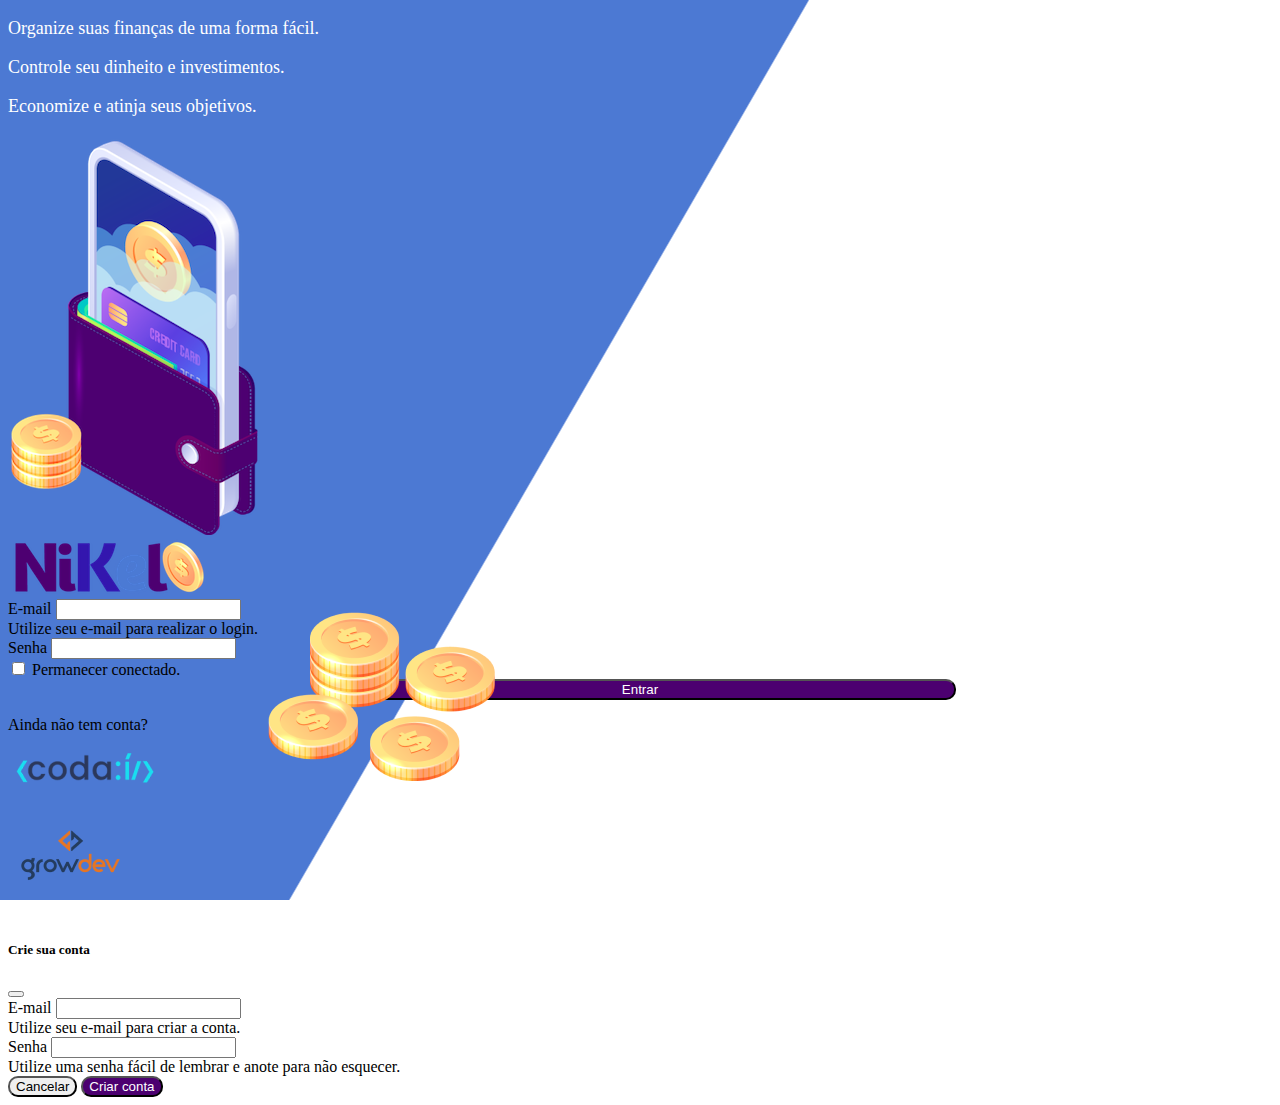
<file: index.html>
<!DOCTYPE html>
<html lang="pt">
<head>
    <meta charset="UTF-8">
    <meta http-equiv="X-UA-Compatible" content="IE=edge">
    <meta name="viewport" content="width=device-width, initial-scale=1.0">
    <title>Nikel</title>
    <link href="https://cdn.jsdelivr.net/npm/bootstrap@5.1.3/dist/css/bootstrap.min.css" rel="stylesheet" integrity="sha384-1BmE4kWBq78iYhFldvKuhfTAU6auU8tT94WrHftjDbrCEXSU1oBoqyl2QvZ6jIW3" crossorigin="anonymous">
    <link rel="stylesheet" href="./css/styles.css">
</head>

<body id="login">
    <main>
        <div class="container-fluid">
            <div class="row vh-100">
                <div class="col d-flex justify-content-center my-5 flex-column"> <!--Coluna1-->
                   <div class="text-login">
                        <p>Organize suas finanças de uma forma fácil.</p>
                        <p>Controle seu dinheito e investimentos.</p>
                        <p>Economize e atinja seus objetivos.</p>
                   </div>
                   <div class="text-center">
                        <img src="./assets/images/pocket.png" alt="image pocket" class="img-fluid" srcset="">
                        <img src="./assets/images/coins.png" alt="image coins" class="img-fluid d-none d-md-inline coins" srcset="">
                    </div>
                </div>
                
                <div class="col d-flex justify-content-center my-5 flex-column"> <!--Coluna 2-->
                    <div class="container">
                        <div class="row">
                            <div class="col">
                                <div class="text-center mb-3">
                                    <img src="./assets/images/nikel-logo.png" alt="logo nikel" class="img-fluid" srcset="">
                                </div>    
                            </div>
                        </div>
            
                        <div class="row"> <!--Formulario de login-->
                            <div class="col">
                                <form id="login-form"> 
                                    <div class="mb-3">
                                        <label for="email-input" class="form-label">E-mail</label>
                                        <input type="email" class="form-control" id="email-input" aria-describedby="emailHelp">
                                        <div id="emailHelp" class="form-text">Utilize seu e-mail para realizar o login.</div>
                                    </div>
                                    <div class="mb-3">
                                    <label for="password-input" class="form-label">Senha</label>
                                    <input type="password" class="form-control" id="password-input">
                                    </div>
                                    <div class="mb-3 form-check">
                                        <input type="checkbox" class="form-check-input" id="session-check">
                                        <label class="form-check-label" for="session-check">Permanecer conectado.</label>
                                    </div>
                                    <button type="submit" class="btn button-login">Entrar</button>
                                </form>
                            </div>
                        </div>
                        <div class="row"> <!--Mensagem para criar conta-->
                            <div class="col">
                                <p class="text-center mt-2 form-text" data-bs-toggle="modal" data-bs-target="#register-modal">Ainda não tem conta? <span class="link-default" href="">Criar uma conta</span></p>
                            </div>
                        </div>
                        <div class="row text-center pt-4"> <!--Logo codai-->
                            <div class="col">
                                <div>
                                    <img src="./assets/images/codai-logo.png" alt="logo codai" class="img-fluid" srcset="">
                                </div>
                            </div>
                        </div>
                        <div class="row text-center"> <!--Logo growdev-->
                            <div class="col">
                                <div>
                                    <img src="./assets/images/growdev-logo.png" alt="logo growdev" class="img-fluid" srcset="">
                                </div>
                            </div>
                        </div>
                    </div>
                </div>
            </div>
        </div>

        <!-- Modal -->
        <div class="modal fade" id="register-modal" tabindex="-1" aria-labelledby="exampleModalLabel" aria-hidden="true">
            <div class="modal-dialog">
            <div class="modal-content">
                <div class="modal-header">
                <h5 class="modal-title" id="exampleModalLabel">Crie sua conta</h5>
                <button type="button" class="btn-close" data-bs-dismiss="modal" aria-label="Close"></button>
                </div>
                <form id="create-form"> 
                    <div class="modal-body">
                        
                            <div class="mb-3">
                                <label for="email-create-input" class="form-label">E-mail</label>
                                <input type="email" class="form-control" id="email-create-input" aria-describedby="emailHelp" required>
                                <div id="emailHelp" class="form-text">Utilize seu e-mail para criar a conta.</div>
                            </div>
                            <div class="mb-3">
                                <label for="password-create-input" class="form-label">Senha</label>
                                <input type="password" class="form-control" id="password-create-input" required>
                                <div id="emailHelp" class="form-text">Utilize uma senha fácil de lembrar e anote para não esquecer.</div>
                            </div>                   
                    </div>
                    <div class="modal-footer">
                        <button type="button" class="btn btn-secondary button-cancel" data-bs-dismiss="modal">Cancelar</button>
                        <button type="submit" class="btn button-default">Criar conta</button>
                    </div>
                </form>
            </div>
            </div>
        </div>
    </main>  
    
    <script src="https://cdn.jsdelivr.net/npm/bootstrap@5.1.3/dist/js/bootstrap.bundle.min.js" integrity="sha384-ka7Sk0Gln4gmtz2MlQnikT1wXgYsOg+OMhuP+IlRH9sENBO0LRn5q+8nbTov4+1p" crossorigin="anonymous"></script>             
    <script src="./js/index.js"></script>
</body>
</html>
</file>
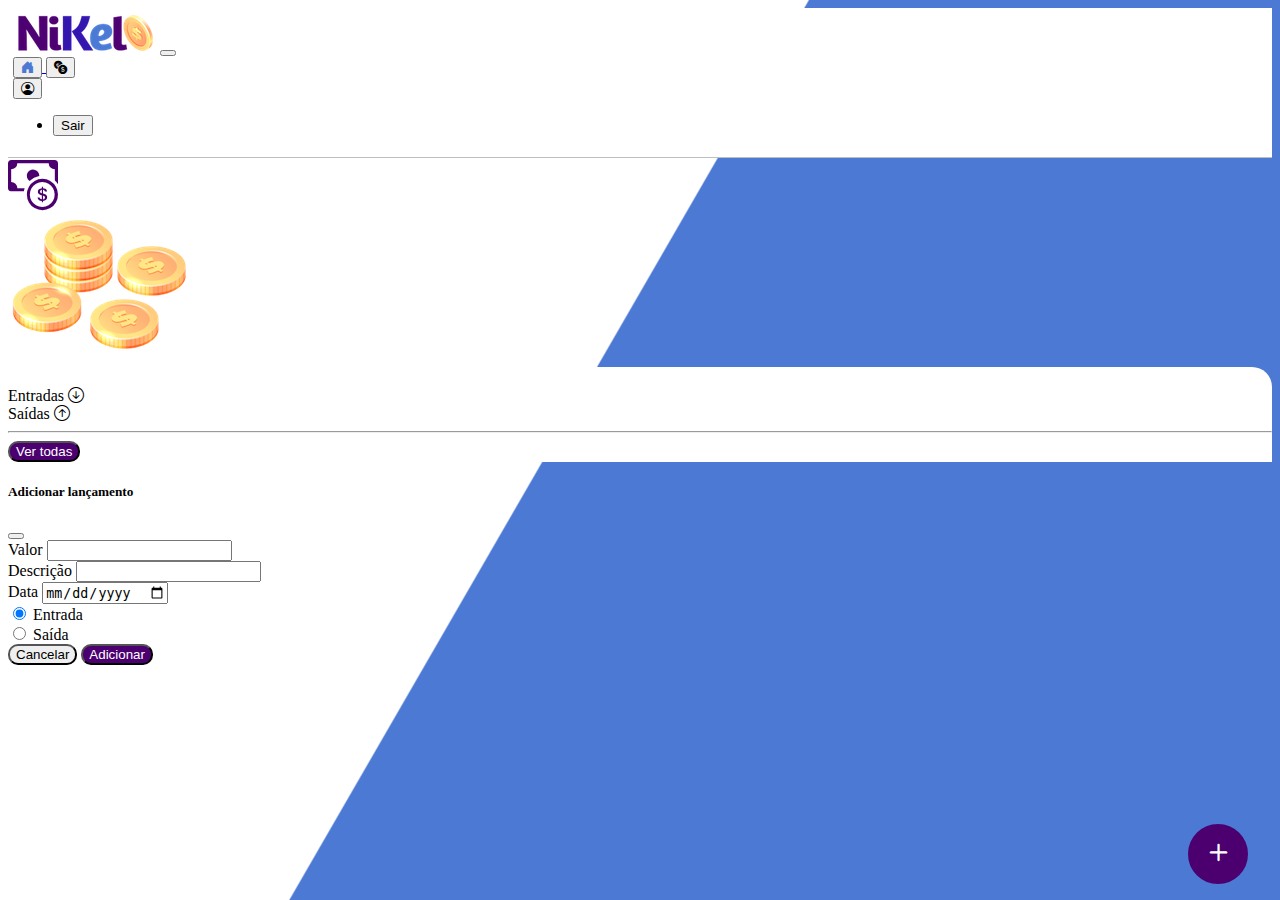
<file: home.html>
<!DOCTYPE html>
<html lang="en">
<head>
    <meta charset="UTF-8">
    <meta http-equiv="X-UA-Compatible" content="IE=edge">
    <meta name="viewport" content="width=device-width, initial-scale=1.0">
    <title>Nikel- Home</title>
    <link href="https://cdn.jsdelivr.net/npm/bootstrap@5.1.3/dist/css/bootstrap.min.css" rel="stylesheet" integrity="sha384-1BmE4kWBq78iYhFldvKuhfTAU6auU8tT94WrHftjDbrCEXSU1oBoqyl2QvZ6jIW3" crossorigin="anonymous">
    <link rel="stylesheet" href="https://cdn.jsdelivr.net/npm/bootstrap-icons@1.8.1/font/bootstrap-icons.css">
    <link rel="stylesheet" href="./css/styles.css">
</head>
<body id="app">
    <header>
        <nav class="navbar navbar-expand navbar-light bg-white">
            <div class="container-fluid">
              <a class="navbar-brand" href="#"><img src="./assets/images/nikel-small-logo.png" alt="logo nikel" class="img-fluid" srcset=""></a>
              <button class="navbar-toggler" type="button" data-bs-toggle="collapse" data-bs-target="#navbarSupportedContent" aria-controls="navbarSupportedContent" aria-expanded="false" aria-label="Toggle navigation">
                <span class="navbar-toggler-icon"></span>
              </button>
              <div class="collapse navbar-collapse justify-content-end" id="navbarSupportedContent">
                    <div class="d-flex menu">
                        <a href="home.html">
                            <button class="btn" type="button">
                                <i class="bi bi-house-door-fill fs-4 color-secundary"></i>
                            </button> 
                        </a>
                        <a href="transactions.html">
                            <button class="btn" type="button">
                                <i class="bi bi-currency-exchange fs-4"></i>
                            </button> 
                        </a>
                        <div class="dropdown">
                            <button class="btn" type="button" id="dropdownMenuButton1" data-bs-toggle="dropdown" aria-expanded="false">
                                <i class="bi bi-person-circle fs-4"></i>
                            </button> 
                            <ul class="dropdown-menu logout" aria-labelledby="dropdownMenuButton1">
                            <li><button type="button" class="dropdown-item" id="button-logout">Sair</button></li>
                            </ul>
                        </div>
                    </div>
                </div>
            </div>
        </nav>
    </header>
    
    <main>
        <div class="container-lg">
            <div class="row">
                <div class="col d-flex mt-4 justify-content-start align-items-center">
                    <i class="bi bi-cash-coin color-primary icon-detail"></i>
                    <span class="fs-2 fw-bold" id="total"></span>
                </div>

                <div class="col d-flex mt-4 justify-content-end">
                    <div class="text-center">
                        <img src="./assets/images/coins-small.png" alt="image coins" srcset="">
                    </div>
                </div>
            </div>
            <div class="row">
                <div class="col shadow-lg info">
                    <div class="container">
                        <div class="row">
                            <div class="col-6">
                                <span class="fs-4 fw-bold">Entradas <i class="bi bi-arrow-down-circle align-middle"></i></span> 
                            </div>

                            <div class="col-6">
                               <span class="fs-4 fw-bold">Saídas <i class="bi bi-arrow-up-circle align-middle"></i></span> 
                            </div>
                            <div class="col-12 my-2"><hr></div>
                        </div>

                        <div class="row">
                            <div class="col-6">
                                <div class="container p-0" id="cash-in-list">
                                    
                                </div>
                            </div>
                            <div class="col-6">
                                <div class="container p-0" id="cash-out-list">
                                    
                                </div>
                            </div>
                            <div class="col-12">
                                <button type="button" class="button-default" id="transactions-button">Ver todas</button>
                            </div>
                        </div>
                    </div>
                </div>
            </div>
            <button type="button" class="btn button-float" data-bs-toggle="modal" data-bs-target="#transaction-modal"><i class="bi bi-plus"></i></button>
        </div>
        
        <!-- Modal -->
         <div class="modal fade" id="transaction-modal" tabindex="-1" aria-labelledby="exampleModalLabel" aria-hidden="true">
            <div class="modal-dialog">
                <div class="modal-content">
                    <div class="modal-header">
                        <h5 class="modal-title" id="exampleModalLabel">Adicionar lançamento</h5>
                        <button type="button" class="btn-close" data-bs-dismiss="modal" aria-label="Close"></button>
                    </div>
                    <form id="transaction-form"> 
                        <div class="modal-body">
                            
                                <div class="mb-3">
                                    <label for="value-input" class="form-label">Valor</label>
                                    <input type="number" step="any" class="form-control" id="value-input" aria-describedby="emailHelp" required>
                                    
                                </div>
                                <div class="mb-3">
                                    <label for="description-input" class="form-label">Descrição</label>
                                    <input type="text" class="form-control" id="description-input" required>
                                </div> 
                                <div class="mb-3">
                                    <label for="date-input" class="form-label">Data</label>
                                    <input type="date" class="form-control" id="date-input" required>
                                </div>
                                <div class="mb-3">
                                    <div class="form-check form-check-inline">
                                        <input class="form-check-input" type="radio" name="type-input" id="inlineRadio1" value="1" checked >
                                        <label class="form-check-label" for="inlineRadio1">Entrada</label>
                                      </div>
                                      <div class="form-check form-check-inline">
                                        <input class="form-check-input" type="radio" name="type-input" id="inlineRadio2" value="2">
                                        <label class="form-check-label" for="inlineRadio2">Saída</label>
                                      </div>
                                </div>                    
                        </div>
                        <div class="modal-footer">
                            <button type="button" class="btn btn-secondary button-cancel" data-bs-dismiss="modal">Cancelar</button>
                            <button type="submit" class="btn button-default">Adicionar</button>
                        </div>
                    </form>
                </div>
            </div>
        </div>
    </main>

    

    <script src="https://cdn.jsdelivr.net/npm/bootstrap@5.1.3/dist/js/bootstrap.bundle.min.js" integrity="sha384-ka7Sk0Gln4gmtz2MlQnikT1wXgYsOg+OMhuP+IlRH9sENBO0LRn5q+8nbTov4+1p" crossorigin="anonymous"></script>
    <script src="./js/home.js"></script>
</body>
</html>
</file>
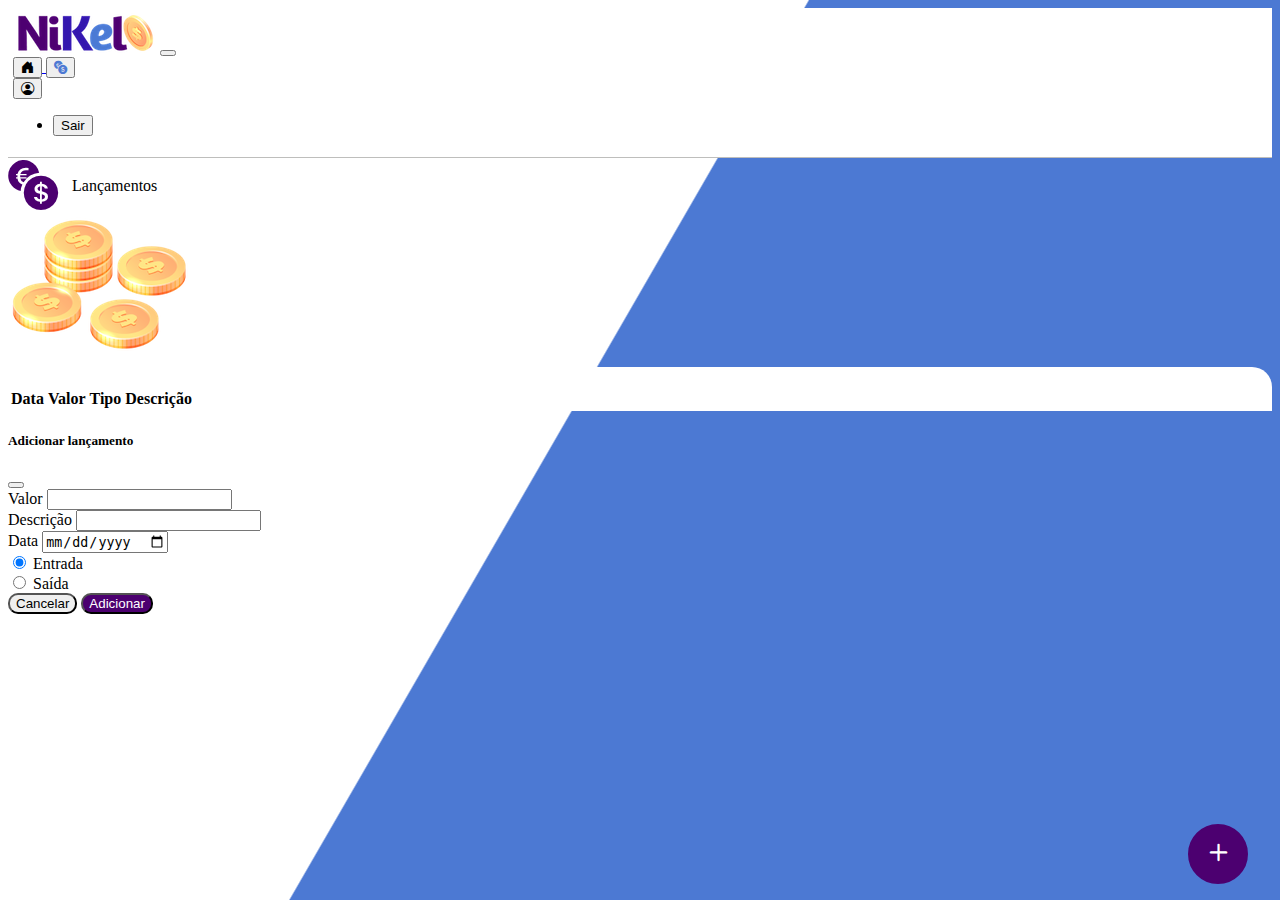
<file: transactions.html>
<!DOCTYPE html>
<html lang="en">
<head>
    <meta charset="UTF-8">
    <meta http-equiv="X-UA-Compatible" content="IE=edge">
    <meta name="viewport" content="width=device-width, initial-scale=1.0">
    <title>Nikel- Lançamentos</title>
    <link href="https://cdn.jsdelivr.net/npm/bootstrap@5.1.3/dist/css/bootstrap.min.css" rel="stylesheet" integrity="sha384-1BmE4kWBq78iYhFldvKuhfTAU6auU8tT94WrHftjDbrCEXSU1oBoqyl2QvZ6jIW3" crossorigin="anonymous">
    <link rel="stylesheet" href="https://cdn.jsdelivr.net/npm/bootstrap-icons@1.8.1/font/bootstrap-icons.css">
    <link rel="stylesheet" href="./css/styles.css">
</head>
<body id="app">
    <header>
        <nav class="navbar navbar-expand navbar-light bg-white">
            <div class="container-fluid">
              <a class="navbar-brand" href="#"><img src="./assets/images/nikel-small-logo.png" alt="logo nikel" class="img-fluid" srcset=""></a>
              <button class="navbar-toggler" type="button" data-bs-toggle="collapse" data-bs-target="#navbarSupportedContent" aria-controls="navbarSupportedContent" aria-expanded="false" aria-label="Toggle navigation">
                <span class="navbar-toggler-icon"></span>
              </button>
              <div class="collapse navbar-collapse justify-content-end" id="navbarSupportedContent">
                    <div class="d-flex menu">
                        <a href="home.html">
                            <button class="btn" type="button">
                                <i class="bi bi-house-door-fill fs-4"></i>
                            </button> 
                        </a>
                        <a href="transactions.html">
                            <button class="btn" type="button">
                                <i class="bi bi-currency-exchange fs-4 color-secundary"></i>
                            </button> 
                        </a>
                        <div class="dropdown">
                            <button class="btn" type="button" id="dropdownMenuButton1" data-bs-toggle="dropdown" aria-expanded="false">
                                <i class="bi bi-person-circle fs-4"></i>
                            </button> 
                            <ul class="dropdown-menu logout" aria-labelledby="dropdownMenuButton1">
                                <li><button type="button" class="dropdown-item" id="button-logout">Sair</button></li>
                            </ul>
                        </div>
                    </div>
                </div>
            </div>
        </nav>
    </header>
    
    <main>
        <div class="container-lg">
            <div class="row">
                <div class="col d-flex mt-4 justify-content-start align-items-center">
                    <i class="bi bi-currency-exchange color-primary icon-detail"></i>
                    <span class="fs-2">Lançamentos</span>
                </div>

                <div class="col d-flex mt-4 justify-content-end">
                    <div class="text-center">
                        <img src="./assets/images/coins-small.png" alt="image coins" srcset="">
                    </div>
                </div>
            </div>
            <div class="row">
                <div class="col-12 shadow-lg info">
                    <div class="container">
                        <div class="row">
                            <table class="table">
                                <thead>
                                  <tr>
                                    <th scope="col">Data</th>
                                    <th scope="col">Valor</th>
                                    <th scope="col">Tipo</th>
                                    <th scope="col">Descrição</th>
                                  </tr>
                                </thead>
                                <tbody id="transaction-list">
                                  
                                </tbody>
                              </table>
                        </div>
                    </div>
                </div>
            </div>
            <button type="button" class="btn button-float" data-bs-toggle="modal" data-bs-target="#transaction-modal"><i class="bi bi-plus"></i></button>
        </div>
         
        <!-- Modal -->
        <div class="modal fade" id="transaction-modal" tabindex="-1" aria-labelledby="exampleModalLabel" aria-hidden="true">
            <div class="modal-dialog">
                <div class="modal-content">
                    <div class="modal-header">
                        <h5 class="modal-title" id="exampleModalLabel">Adicionar lançamento</h5>
                        <button type="button" class="btn-close" data-bs-dismiss="modal" aria-label="Close"></button>
                    </div>
                    <form id="transaction-form"> 
                        <div class="modal-body">
                            
                                <div class="mb-3">
                                    <label for="value-input" class="form-label">Valor</label>
                                    <input type="number" step="any" class="form-control" id="value-input" aria-describedby="emailHelp">
                                    
                                </div>
                                <div class="mb-3">
                                    <label for="description-input" class="form-label">Descrição</label>
                                    <input type="text" class="form-control" id="description-input">
                                </div> 
                                <div class="mb-3">
                                    <label for="date-input" class="form-label">Data</label>
                                    <input type="date" class="form-control" id="date-input">
                                </div>
                                <div class="mb-3">
                                    <div class="form-check form-check-inline">
                                        <input class="form-check-input" type="radio" name="type-input" id="inlineRadio1" value="1" checked>
                                        <label class="form-check-label" for="inlineRadio1">Entrada</label>
                                      </div>
                                      <div class="form-check form-check-inline">
                                        <input class="form-check-input" type="radio" name="type-input" id="inlineRadio2" value="2">
                                        <label class="form-check-label" for="inlineRadio2">Saída</label>
                                      </div>
                                </div>                    
                        </div>
                        <div class="modal-footer">
                            <button type="button" class="btn btn-secondary button-cancel" data-bs-dismiss="modal">Cancelar</button>
                            <button type="submit" class="btn button-default">Adicionar</button>
                        </div>
                    </form>
                </div>
            </div>
        </div>
       
    </main>

    <script src="https://cdn.jsdelivr.net/npm/bootstrap@5.1.3/dist/js/bootstrap.bundle.min.js" integrity="sha384-ka7Sk0Gln4gmtz2MlQnikT1wXgYsOg+OMhuP+IlRH9sENBO0LRn5q+8nbTov4+1p" crossorigin="anonymous"></script>
    <script src="./js/transactions.js"></script>
</body>
</html>
</file>
<file: css/styles.css>
#login {
    background: linear-gradient(120deg, #4c79d3 44.9%, #ffffff 45%) no-repeat fixed;
}

#app{
    background: linear-gradient(120deg, #ffffff 44.9%, #4c79d3 45%) no-repeat fixed;
}

header{
    border-bottom: 1px solid #bebebc;
    padding: 5px;
    background-color: #ffffff;
}

.icon-detail{
    font-size: 50px;
    margin-right: 10px ;
    vertical-align: middle;
}

.color-primary{
    color: #4c0070;
}

.color-secundary{
    color: #4c79d3;
}

.info{
    background-color: white;
    border-radius: 20px 20px 0 0;
    padding: 20px 0 0 0 ;
}

.text-login{
    color: white;
    font-size: 18px;
    font-weight: 500;
}

.coins{
    position: absolute;
    bottom: 100px;
}

.button-login{
    border-radius: 10px;
    background-color:#4c0070;
    color: #ffffff;
    width: 50%;
    margin: 0 25%;

}
.link-default{
    color: #4c79d3;
    cursor: pointer;
}

.button-default{
    border-radius: 10px;
    background-color:#4c0070;
    color: #ffffff;
}

.button-cancel{
    border-radius: 10px;
}

.button-float{
    border-radius: 100%;
    height: 60px;
    width: 60px;
    position: fixed;
    padding: 0 !important;
    bottom: 1rem;
    right: 2rem;
    font-size: 35px;
    border: 2px solid #4c0070;
    background-color: #4c0070;
    color: #ffffff;
}
.button-float:hover{
    border: 2px solid #4c79d3;
    background-color: #ffffff;
    color: #4c79d3;
}

.button-login:hover, .button-default:hover{
    background-color: #4c79d3;
    color: #ffffff;
}

.logout {
    min-width: 5rem !important;
}

.menu {
    margin-right: 20px;
}
</file>
